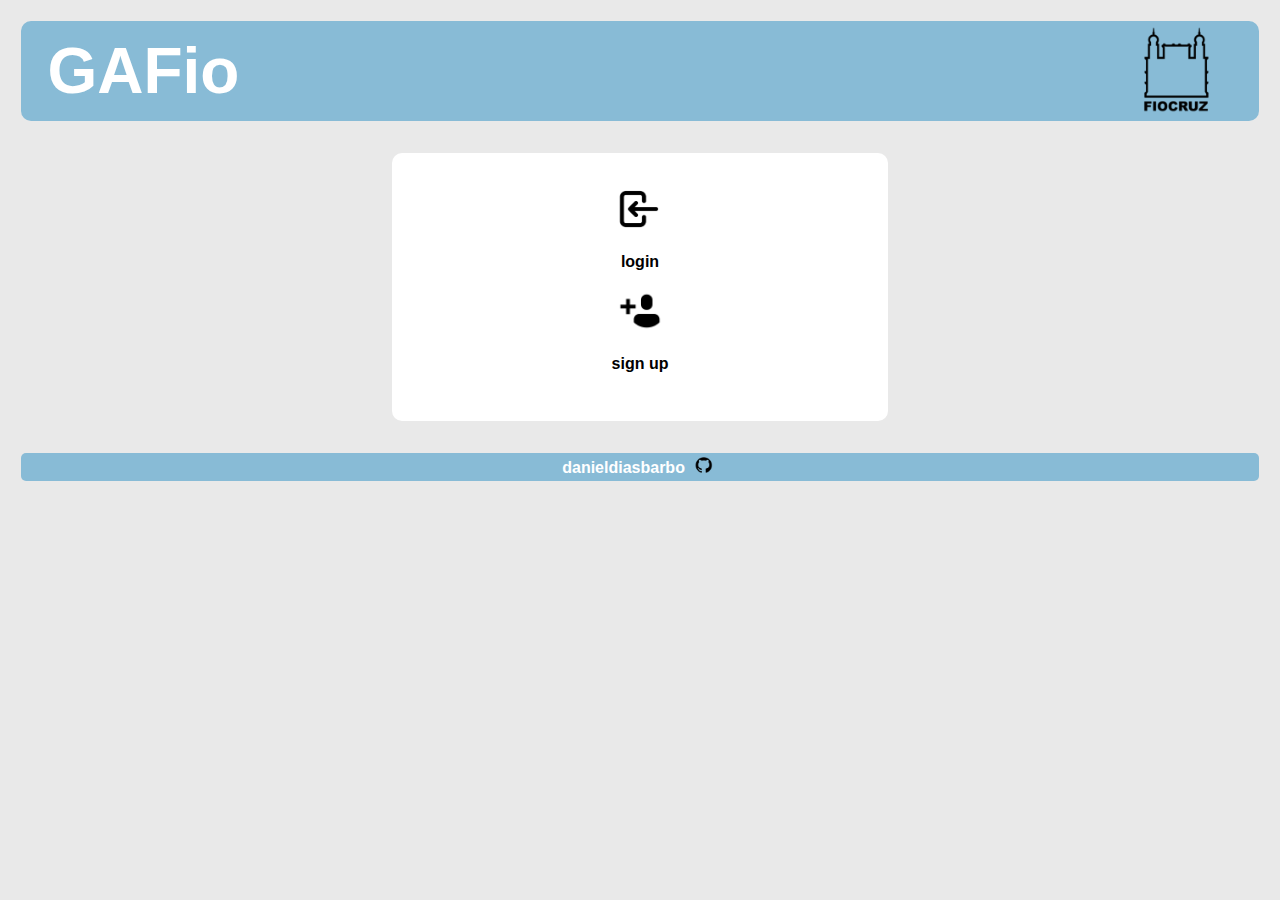
<file: index.html>
<!DOCTYPE html>
<html lang="pt-BR">
<head>
    <meta charset="UTF-8">
    <meta http-equiv="X-UA-Compatible" content="IE=edge">
    <meta name="viewport" content="width=device-width, initial-scale=1.0">
    <title>GAFio</title>
    <style>
        a{
            text-decoration: none;
            color: black;
        }
    </style>
    <link rel="stylesheet" href="css/style.css">
</head>
<body>
    <header>
        <table style="width: 100%;">
            <tr>
                <th style="text-align: left; padding-left: 2%;">
                    <a class="logo" href="index.html" style="font-size: 4em;"><b>GAFio</b></a>
                </th>
                <th style="text-align: right;">
                    <a href="index.html"><img src="images/fiocruz.png" alt="ícone fiocruz" width="750" height="420" class="cabecalho" style="width: 10em; height: auto;"></a></th>
                </th>
            </tr>
        </table>
    </header>
    <section>
        <a href="login.html">
            <div style="text-align: center;">
                <img src="images/login.png" alt="login icon" width="225" height="225" style="height: 3em; width: auto;">
                <p><b>login</b></p>
            </div>
        </a>
        <a href="signup.html">
            <div style="text-align: center;">
                <img src="images/signup.png" alt="Sign up icon" width="200" height="200" style="height: 3em; width: auto;">
                <p><b>sign up</b></p>
            </div>
        </a>
    </section>
    <footer>
        <div style="text-align: center;">
            <a class="logo" href="https://github.com/danieldiasbarbo" target="_blank" style="text-align: center;">     
                <b>danieldiasbarbo</b>
                <img src="images/github.png" alt="ícone github" style="height: 1em; width: auto">
            </a>
        </div>
    </footer>
</body>
</html>
</file>
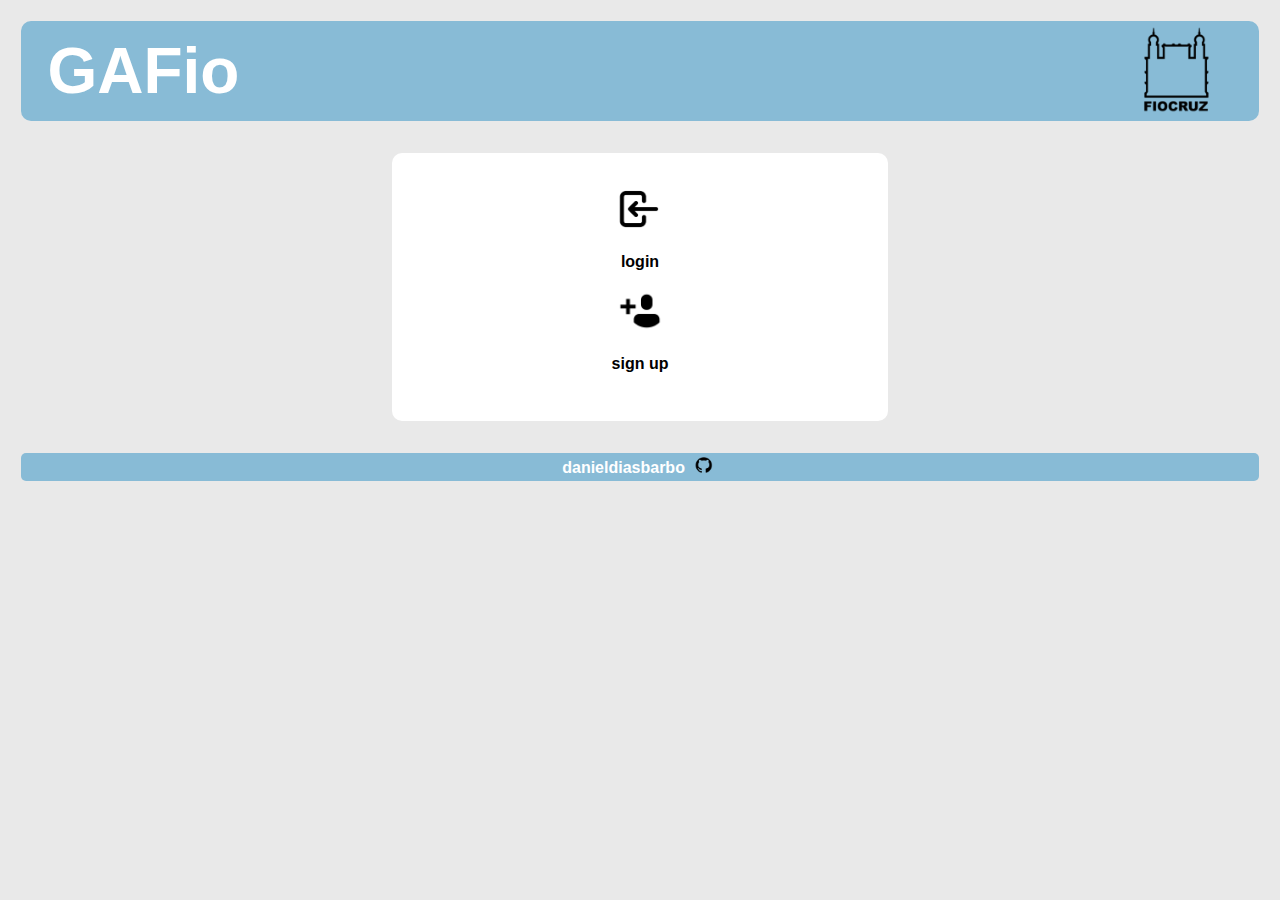
<file: Exercicio GAFIO/index.html>
<!DOCTYPE html>
<html lang="pt-BR">
<head>
    <meta charset="UTF-8">
    <meta http-equiv="X-UA-Compatible" content="IE=edge">
    <meta name="viewport" content="width=device-width, initial-scale=1.0">
    <title>GAFio</title>
    <style>
        a{
            text-decoration: none;
            color: black;
        }
    </style>
    <link rel="stylesheet" href="css/style.css">
</head>
<body>
    <header>
        <table style="width: 100%;">
            <tr>
                <th style="text-align: left; padding-left: 2%;">
                    <a class="logo" href="index.html" style="font-size: 4em;"><b>GAFio</b></a>
                </th>
                <th style="text-align: right;">
                    <a href="index.html"><img src="images/fiocruz.png" alt="ícone fiocruz" width="750" height="420" class="cabecalho" style="width: 10em; height: auto;"></a></th>
                </th>
            </tr>
        </table>
    </header>
    <section>
        <a href="login.html">
            <div class="campoindex">
                <img src="images/login.png" alt="login icon" width="225" height="225" style="height: 3em; width: auto;">
                <p><b>login</b></p>
            </div>
        </a>
        <a href="signup.html">
            <div class="campoindex">
                <img src="images/signup.png" alt="Sign up icon" width="200" height="200" style="height: 3em; width: auto;">
                <p><b>sign up</b></p>
            </div>
        </a>
    </section>
    <footer>
        <div>
            <a class="logo" href="https://github.com/danieldiasbarbo" target="_blank" style="text-align: center;">     
                <b>danieldiasbarbo</b>
                <img src="images/github.png" alt="ícone github" style="height: 1em; width: auto">
            </a>
        </div>
    </footer>
</body>
</html>
</file>
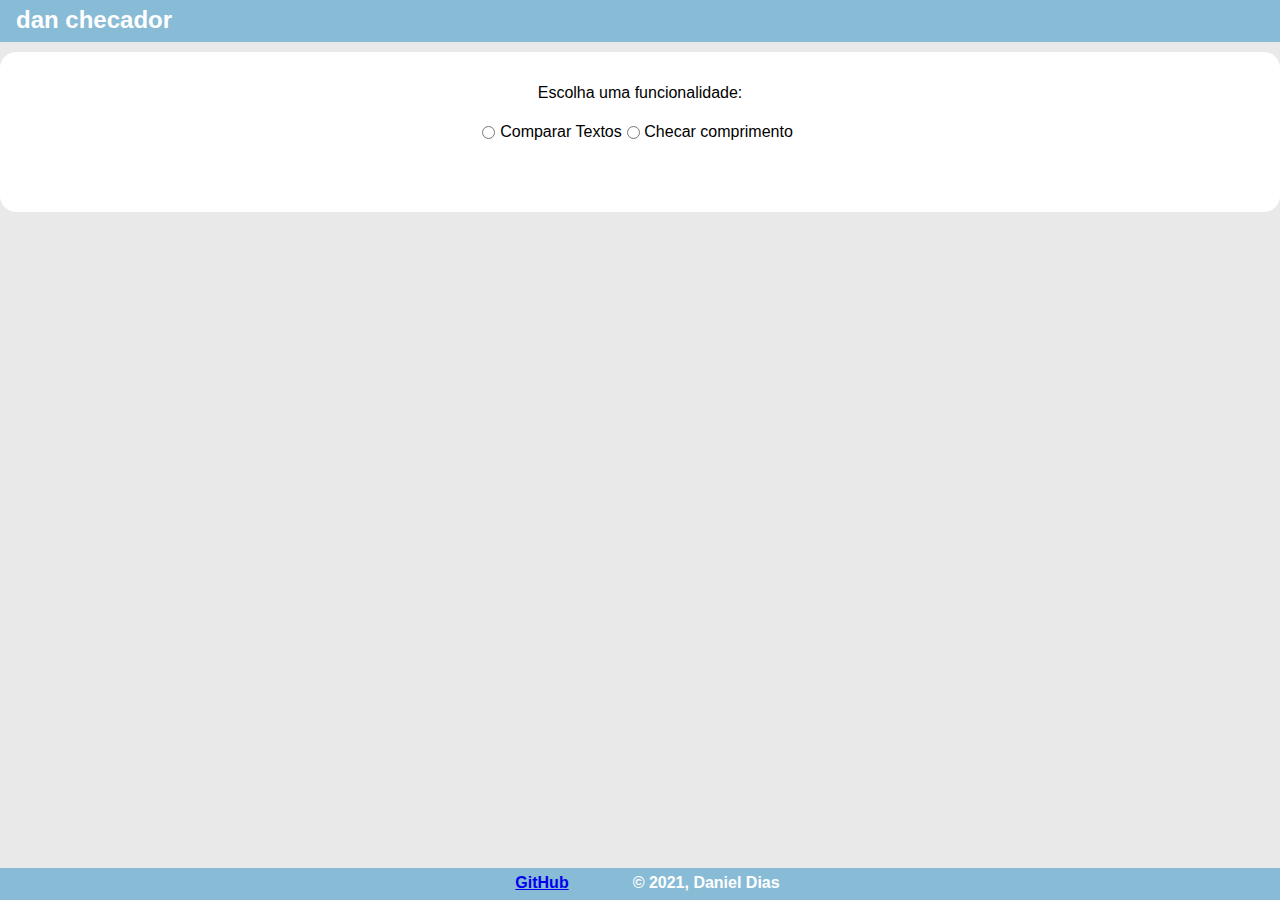
<file: Exercicio JS/index.html>
<!DOCTYPE html>
<html lang="pt-BR">

<head>
    <meta charset="UTF-8">
    <meta http-equiv="X-UA-Compatible" content="IE=edge">
    <meta name="viewport" content="width=device-width, initial-scale=1.0">
    <title>Codando Textos</title>
    <link rel="stylesheet" href="style.css">
</head>

<body>
    <header class="cabecalho">
        <div class="logo" onclick="resetSite()">dan checador</div>
    </header>
    <div class="mainContent">

        <div>Escolha uma funcionalidade:</div>
        <div class="radioInput" id="selecaoTipo">
            <input type="radio" name="selecaoPrincipal" id="comparar" value="comparar" autocomplete="off" onclick="atualizarTela()"><label class="campoPrincipal" for="comparar">Comparar Textos</label>
            <input type="radio" name="selecaoPrincipal" id="comprimento" value="comprimento" autocomplete="off" onclick="atualizarTela()"><label class="campoPrincipal" for="comprimento">Checar comprimento</label>
        </div>
        <br>

        <div class="funcionalidade" id="comparador">
            <div class="radioInput">
                <div style="margin-right: 1em;">Ignorar letras maíusculas?</div>
                <input type="radio" name="ignorarMaiuscula" id="ignorarMaiusculaSim" value="ignorarMaiusculaSim" autocomplete="off" onclick="checkStrings()">
                <label class="campoPrincipal" for="ignorarMaiusculaSim">sim</label>
                <input type="radio" name="ignorarMaiuscula" id="ignorarMaiusculaNao" value="ignorarMaiusculaNao" checked onclick="checkStrings()">
                <label class="campoPrincipal" for="ignorarMaiusculaNao">não</label>
            </div>
            <div class="campoComparador">
                <textarea name="campo1" id="comparador1" cols="60" rows="10" placeholder="Digite o primeiro texto aqui" onkeyup="checkStrings()" maxlength="10000"></textarea>
                <textarea name="campo2" id="comparador2" cols="60" rows="10" placeholder="Digite o segundo texto aqui" onkeyup="checkStrings()" maxlength="10000"></textarea>
            </div>
            <div id="comparadorResultado"></div>
            <button onclick="limparComparador()">Limpar</button>
            <div id="resultadoComparador"></div>
        </div>

        <div class="funcionalidade" id="checador">
            <div class="radioInput">
                <label class="campoPrincipal" for="comprimento">Comprimento máximo: </label>
                <input type="number" name="comprimento" id="comprimentoMaximo" value="1000" onkeyup="transformarTexto()" placeholder="Comprimento máximo">
            </div>

            <textarea name="textoComprimento" id="comprimentoId" cols="60" rows="10" placeholder="Insira aqui um texto" onkeyup="transformarTexto()" maxlength="10000"></textarea>
            <div id="comprimentoResultado"></div>
            <div id="resultadoComprimento"></div>
            <div id="comprimentoSemEspaco"></div>
            <button onclick="limparTransformar()">Limpar</button>
            <div class="radioInput">
                <div style="margin-right: 1em;">Deseja transformar o texto?</div>
                <input type="radio" name="transformarTexto" id="transformarTextoSim" value="transformarTextoSim" autocomplete="off" onclick="transformarTexto()">
                <label class="campoPrincipal" for="transformarTextoSim">sim</label>
                <input type="radio" name="transformarTexto" id="transformarTextoNao" value="transformarTextoNao" checked onclick="transformarTexto()">
                <label class="campoPrincipal" for="transformarTextoNao">não</label>
            </div>
            <div class="funcionalidade" id="transformarTexto">
                <div class="radioInput">
                    <input type="radio" name="tipoTransformacao" id="none" onclick="transformarTexto()">
                    <label for="none" class="campoPrincipal">none </label>
                    <input type="radio" name="tipoTransformacao" id="upperCase" onclick="transformarTexto()">
                    <label for="upperCase" class="campoPrincipal">UPPERCASE </label>
                    <input type="radio" name="tipoTransformacao" id="lowerCase" onclick="transformarTexto()">
                    <label for="lowerCase" class="campoPrincipal">lowercase </label>
                    <input type="radio" name="tipoTransformacao" id="capitalize" onclick="transformarTexto()">
                    <label for="capitalize" class="campoPrincipal">Capitalize </label>
                </div>
                <textarea name="saidaTexto" id="textoTransformado" cols="60" rows="10" placeholder="resultado" readonly></textarea>
            </div>
        </div>
    </div>
</body>

<footer class="rodape">
    <a class="rodapeConteudo" href="https://github.com/danieldiasbarbo" target="_blank">GitHub</a>
    <a class="rodapeConteudo">&copy; 2021, Daniel Dias</a>
</footer>
<script src="script.js"></script>
</html>
</file>
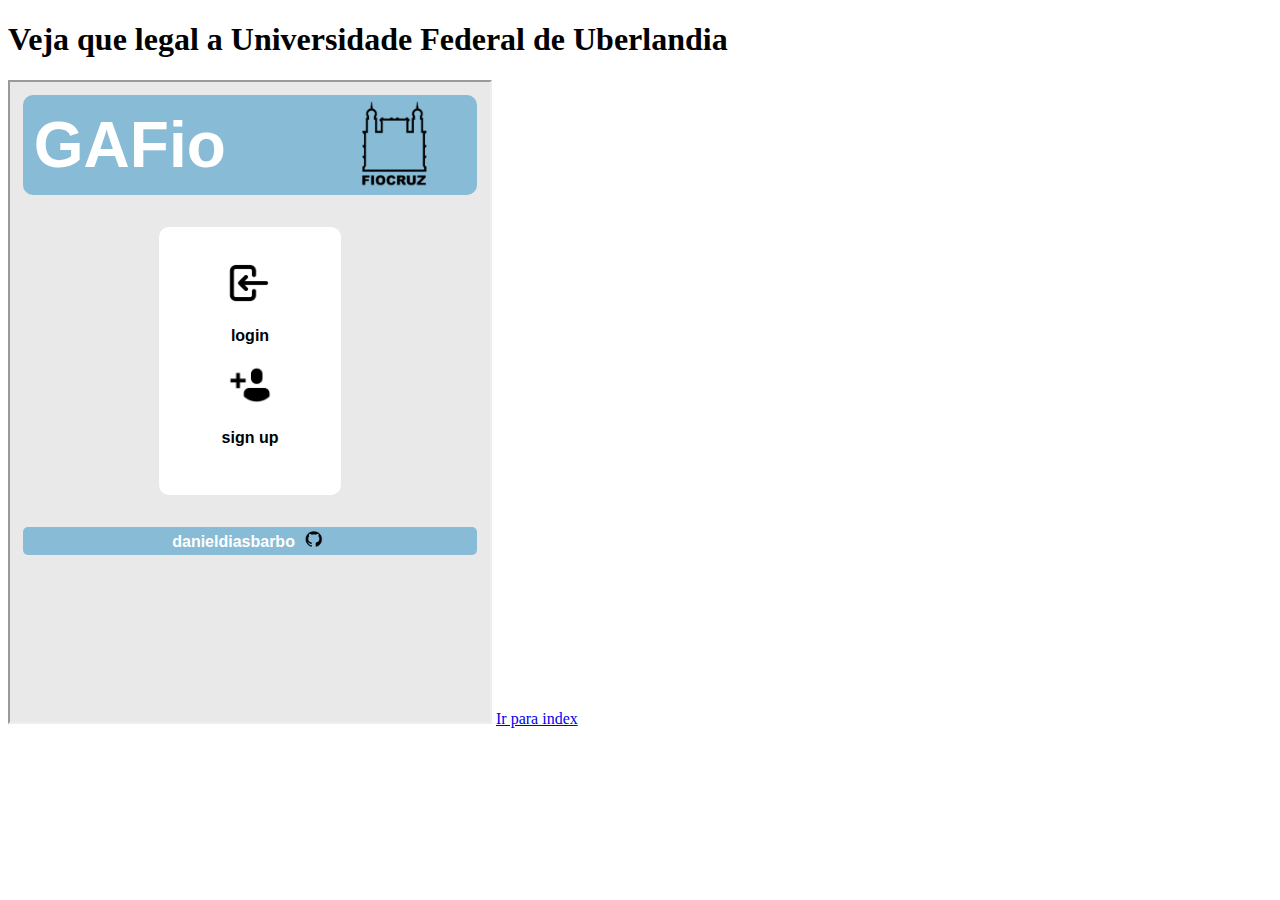
<file: iframe_test.html>
<!DOCTYPE html>
<html lang="pt-BR">
<head>
    <meta charset="UTF-8">
    <meta http-equiv="X-UA-Compatible" content="IE=edge">
    <meta name="viewport" content="width=device-width, initial-scale=1.0">
    <title>Other sources</title>
</head>
<body>
    <h1>Veja que legal a Universidade Federal de Uberlandia</h1>
    <iframe 
        src="index.html"
        height="640"
        width="480"
        allowfullscreen>
    </iframe>
    <a href="index.html">Ir para index</a>
</body>
</html>
</file>
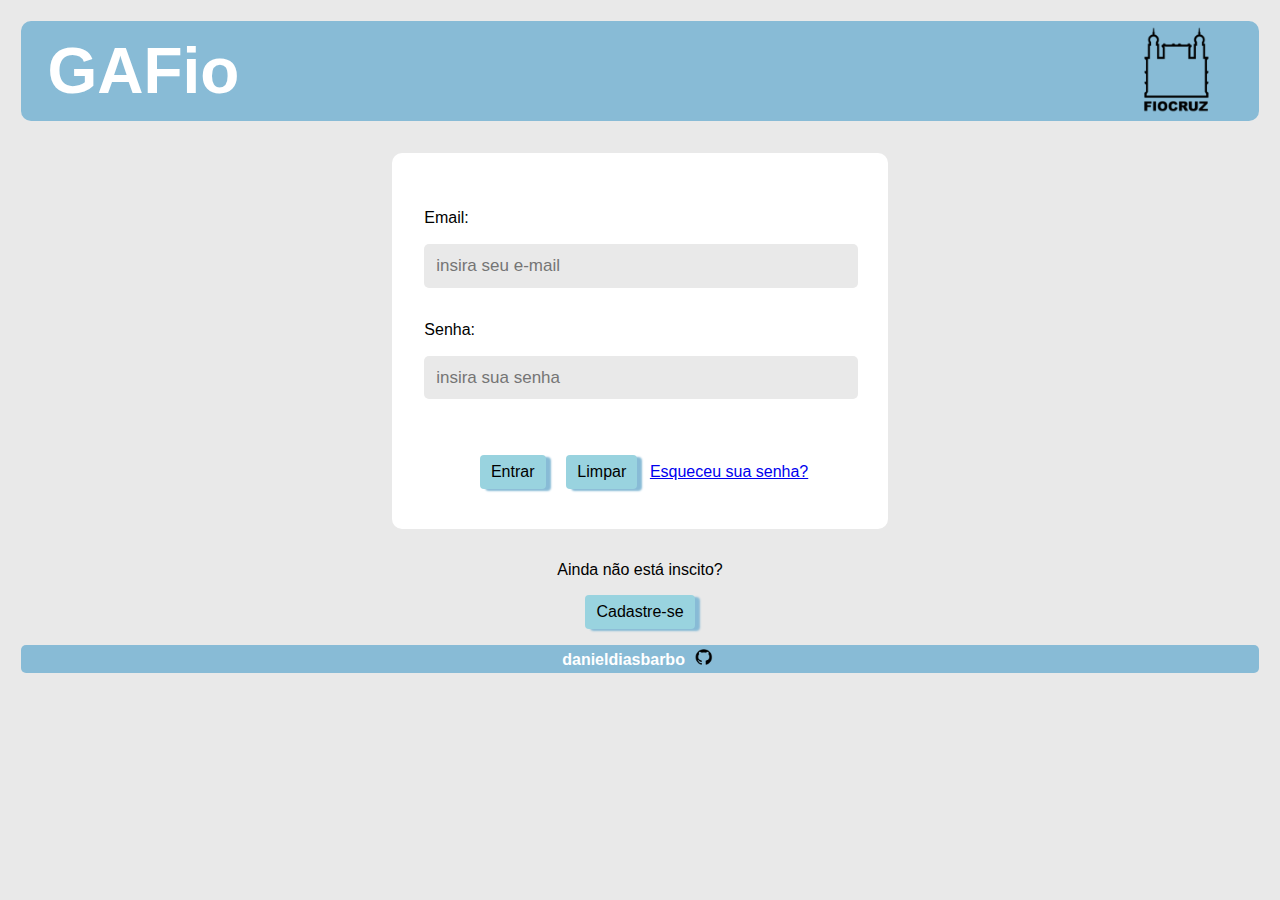
<file: login.html>
<!DOCTYPE html>
<html lang="pt-BR">
<head>
    <meta charset="UTF-8">
    <meta http-equiv="X-UA-Compatible" content="IE=edge">
    <meta name="viewport" content="width=device-width, initial-scale=1.0">
    <title>GAFio</title>
    <link rel="stylesheet" href="css/style.css">
    <script>
        function concatenarErroSenha(incremento, errorLog) {
            console.log("Entrou em concatenarErroSenha");
            if (errorLog.length == 0) {
                errorLog = errorLog + "Insira uma senha que tenha pelo menos: <br>" + incremento;
                console.log("Caso primeiro errorLog");
            } else {
                errorLog = errorLog + "<br>" + incremento;
                console.log("Caso outro errorLog");
            }
            console.log("Saiu concatenarErroSenha");
            return errorLog;
        }
        function errorLogComprimento(texto, errorLog) {
            console.log("Entrou em errorLogComprimento");
            if (texto.length <= 8) {
                errorLog = concatenarErroSenha("8 dígitos", errorLog);
                console.log("Comprimento menor que 8");
            }
            console.log("Saiu de errorLogComprimento, error log: ", errorLog);
            return errorLog;
        }
        function errorLogMaiuscula(texto, errorLog){
            console.log("Entrou em errorLogMaiuscula");
            //Verifica se a senha contém letras maiúsculas
            let contemMaiuscula = false;
            let i = 0;
            while (i <= texto.length){
                let caracter = texto.charAt(i);
                if (isNaN(caracter * 1)){
                    if (caracter == caracter.toUpperCase()) {
                        contemMaiuscula = true;
                        break;
                    }
                }
                i++;
                console.log("Laço de repetição maiuscula i = ", i);
            }
            if (!contemMaiuscula) {
                errorLog = concatenarErroSenha("1 letra maiúscula", errorLog)
            }
            return errorLog
        }
        function errorLogMinuscula(texto, errorLog) {
            console.log("Entrou em errorLogMaiuscula");
            //Verifica se a senha contém letras maiúsculas
            let contemMinuscula = false;
            let i = 0;
            while (i <= texto.length){
                let caracter = texto.charAt(i);
                if (isNaN(caracter * 1)){
                    if (caracter == caracter.toLowerCase()) {
                        contemMinuscula = true;
                        break;
                    }
                }
                i++;
                console.log("Laço de repetição maiuscula i = ", i);
            }
            if (!contemMinuscula) {
                errorLog = concatenarErroSenha("1 letra minúscula", errorLog)
            }
            return errorLog
        }
        function errorLogSenha(){
            let retornoErrorLogSenha = "";
            let senha = document.getElementById("senha").value;
            retornoErrorLogSenha = errorLogComprimento(senha, retornoErrorLogSenha);
            retornoErrorLogSenha = errorLogMaiuscula(senha, retornoErrorLogSenha);
            retornoErrorLogSenha = errorLogMinuscula(senha, retornoErrorLogSenha)
            if (retornoErrorLogSenha != 0) {
                retornoErrorLogSenha += ".";
            }
            document.getElementById("validadeSenha").innerHTML = retornoErrorLogSenha;
        }
    </script>
</head>

<body>
    <header>
        <table style="width: 100%;">
            <tr>
                <th style="text-align: left; padding-left: 2%;">
                    <a class="logo" href="index.html" style="font-size: 4em;"><b>GAFio</b></a>
                </th>
                <th style="text-align: right;">
                    <a href="index.html"><img src="images/fiocruz.png" alt="ícone fiocruz" width="750" height="420" class="cabecalho" style="width: 10em; height: auto;"></a></th>
                </th>
            </tr>
        </table>
    </header>
    <section>
        <form action="login.php" method="POST">
            <div class="campo">
                <label for="email">Email:</label>
                <br>
                <input type="email" name="email" id="email" placeholder="insira seu e-mail" required>
            </div>
    
            <div class="campo">
                <label for="senha">Senha:</label>
                <br>
                <input type="password" name="senha" id="senha" placeholder="insira sua senha" required>
                <p id="validadeSenha"></p>
                <script>
                    document.getElementById("senha").addEventListener("change", errorLogSenha)
                </script>
            </div>
    
            <button type="submit">Entrar</button>
            <button type="reset">Limpar</button>

            <a href="resetpassword.html">Esqueceu sua senha?</a>
        </form>
    </section>
    
    <div style="text-align: center;">
        <p>Ainda não está inscito?</p>
        <a href="signup.html"><button style="margin-bottom: 1em; margin-top: 0em;">Cadastre-se</button></a>
    </div>

    <footer>
        <div>
            <a class="logo" href="https://github.com/danieldiasbarbo" target="_blank">     
                <b>danieldiasbarbo</b>
                <img src="images/github.png" alt="ícone github" style="height: 1em; width: auto">
            </a>
        </div>
    </footer>
</body>
</html>
</file>
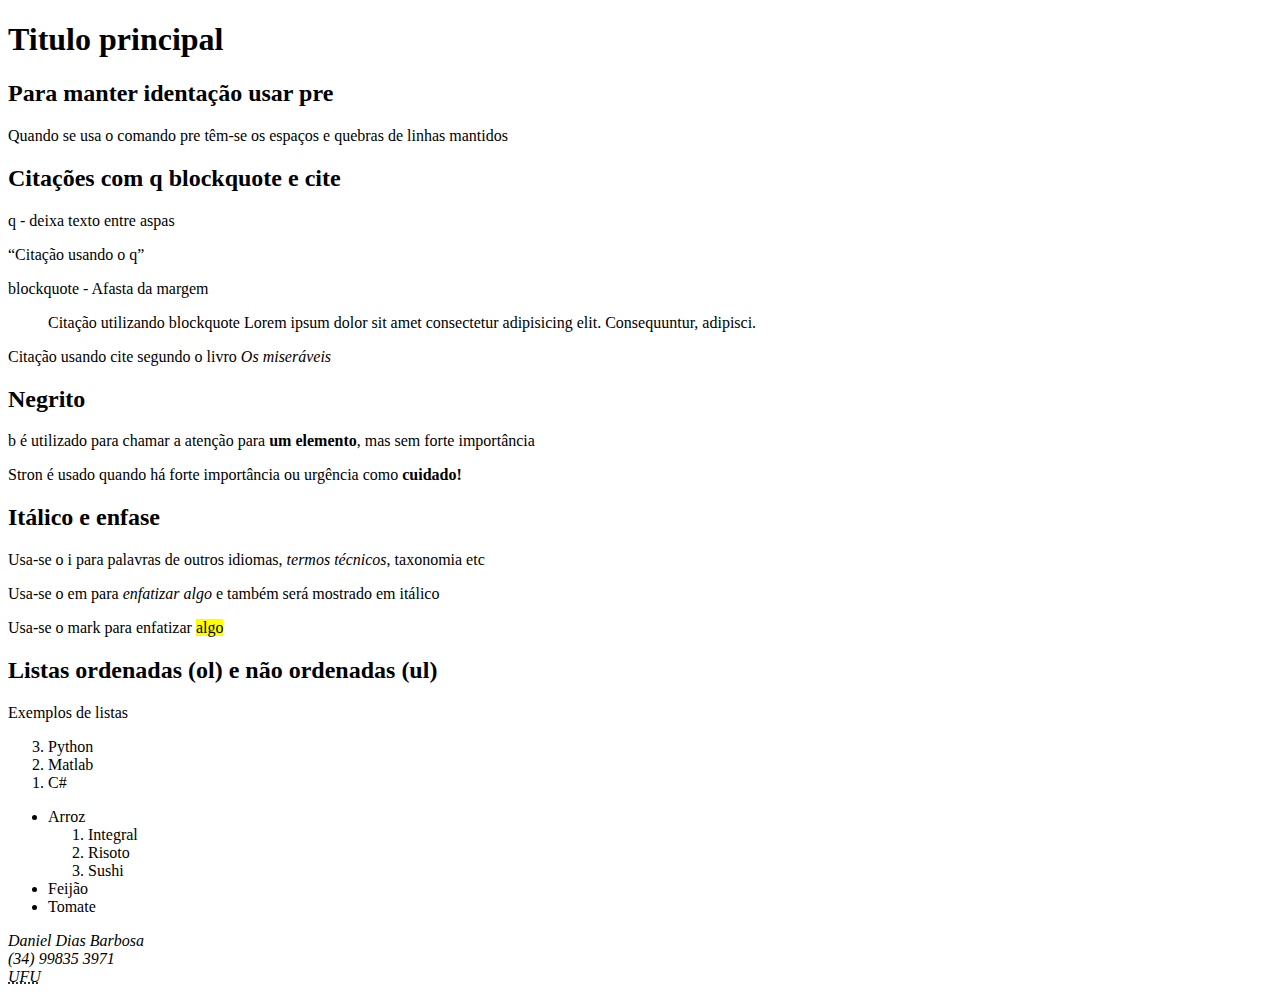
<file: primeirocontato.html>
<!DOCTYPE html>
<html lang="pt-BR">
<head>
    <meta charset="UTF-8">
    <meta http-equiv="X-UA-Compatible" content="IE=edge">
    <meta name="viewport" content="width=device-width, initial-scale=1.0">
    <title>Primeiro Teste</title>
</head>
<body>
    <h1>Titulo principal</h1>
<!-- #region subtítulos, paragrafo, citação, formatação de texto -->

<h2>Para manter identação usar pre</h2>
        <p>Quando se usa o comando pre têm-se os espaços e quebras de linhas mantidos</p>
    
    <h2>Citações com q blockquote e cite</h2>
        <p>q - deixa texto entre aspas</p>
        <q>Citação usando o q</q>
        <p>blockquote - Afasta da margem</p>
        <blockquote>Citação utilizando blockquote Lorem ipsum dolor sit amet consectetur adipisicing elit. Consequuntur, adipisci.</blockquote> 
        <p>Citação usando cite segundo o livro <cite>Os miseráveis</cite></p>

    <h2>Negrito</h2>
        <p>b é utilizado para chamar a atenção para <b>um elemento</b>, mas sem forte importância</p>
        <p>Stron é usado quando há forte importância ou urgência como <strong>cuidado!</strong></p>
    
    <h2>Itálico e enfase</h2>
        <p>Usa-se o i para palavras de outros idiomas, <i>termos técnicos</i>, taxonomia etc</p>
        <p>Usa-se o em para <em>enfatizar algo</em> e também será mostrado em itálico</p>
        <p>Usa-se o mark para enfatizar <mark>algo</mark></p>
<!-- #endregion-->
    <h2>Listas ordenadas (ol) e não ordenadas (ul)</h2>
    <p>Exemplos de listas</p>
    <ol reversed>
        <li>Python</li>
        <li>Matlab</li>
        <li>C#</li>
    </ol>
    <ul>
        <li>Arroz
            <ol>
                <li>Integral</li>
                <li>Risoto</li>
                <li>Sushi</li>
            </ol>
        </li>
        <li>Feijão</li>
        <li>Tomate</li>
    </ul>

<!-- #region Listas e tabelas-->

<!-- #endregion-->
        <address>
        Daniel Dias Barbosa <br>
        (34) 99835 3971 <br>
        <abbr title="Universidade Federal de Uberlandia">UFU</abbr>
    </address>
</body>
</html>
</file>
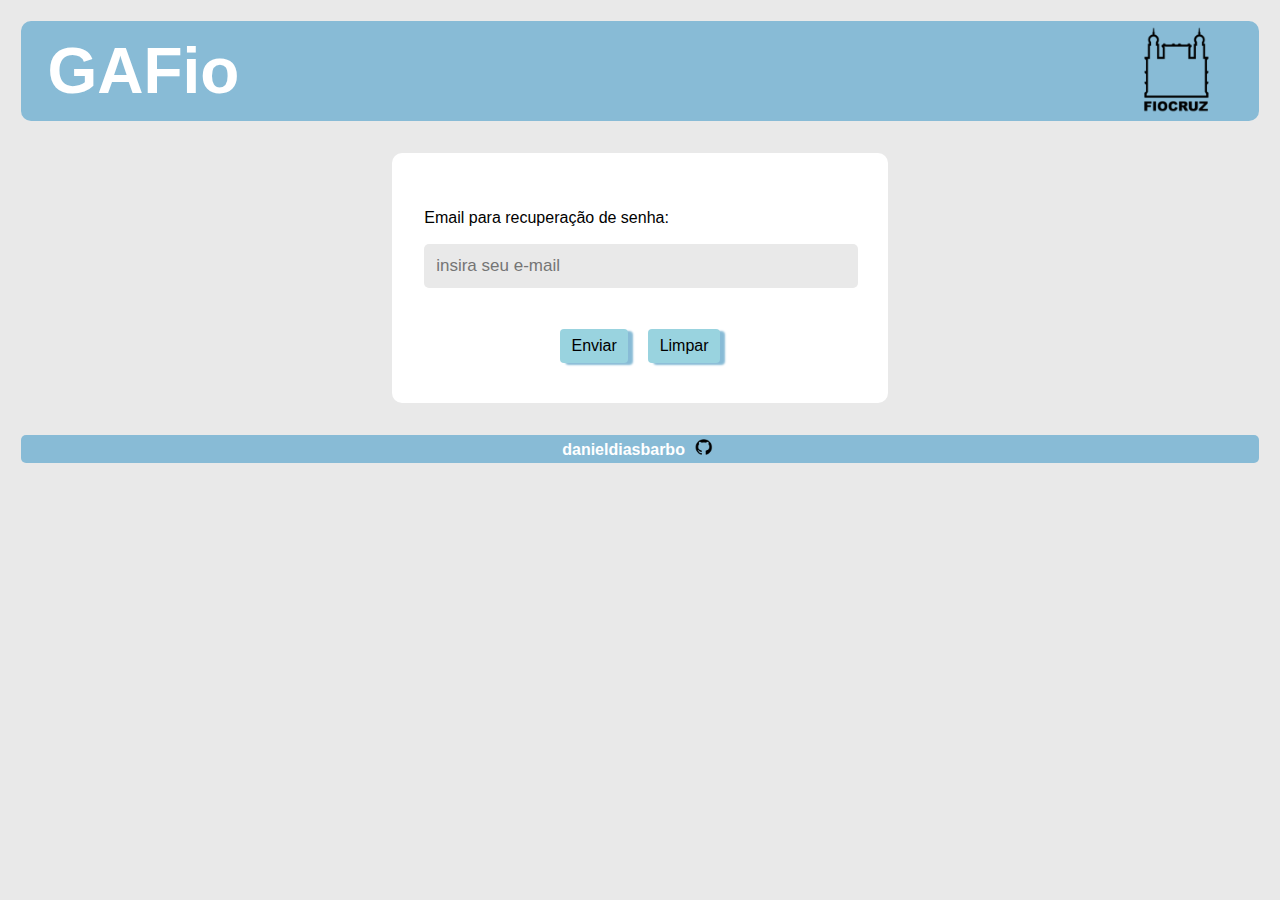
<file: resetpassword.html>
<!DOCTYPE html>
<html lang="pt-BR">
<head>
    <meta charset="UTF-8">
    <meta http-equiv="X-UA-Compatible" content="IE=edge">
    <meta name="viewport" content="width=device-width, initial-scale=1.0">
    <title>GAFio</title>
    <link rel="stylesheet" href="css/style.css">
</head>

<body>
    <header>
        <table style="width: 100%;">
            <tr>
                <th style="text-align: left; padding-left: 2%;">
                    <a class="logo" href="index.html" style="font-size: 4em;"><b>GAFio</b></a>
                </th>
                <th style="text-align: right;">
                    <a href="index.html"><img src="images/fiocruz.png" alt="ícone fiocruz" width="750" height="420" class="cabecalho" style="width: 10em; height: auto;"></a></th>
                </th>
            </tr>
        </table>
    </header>

    <section>
        <form action="resetpassword.php" method="POST">
            <div class="campo">
                <label for="email">Email para recuperação de senha:</label>
                <br>
                <input type="email" name="email" id="email" placeholder="insira seu e-mail" required>
            </div>

            <button type="submit">Enviar</button>
            <button type="reset">Limpar</button>
        </form>
    </section>

    <footer>
        <div>
            <a class="logo" href="https://github.com/danieldiasbarbo" target="_blank" style="text-align: center;">     
                <b>danieldiasbarbo</b>
                <img src="images/github.png" alt="ícone github" style="height: 1em; width: auto">
            </a>
        </div>
    </footer>
</body>
</html>
</file>
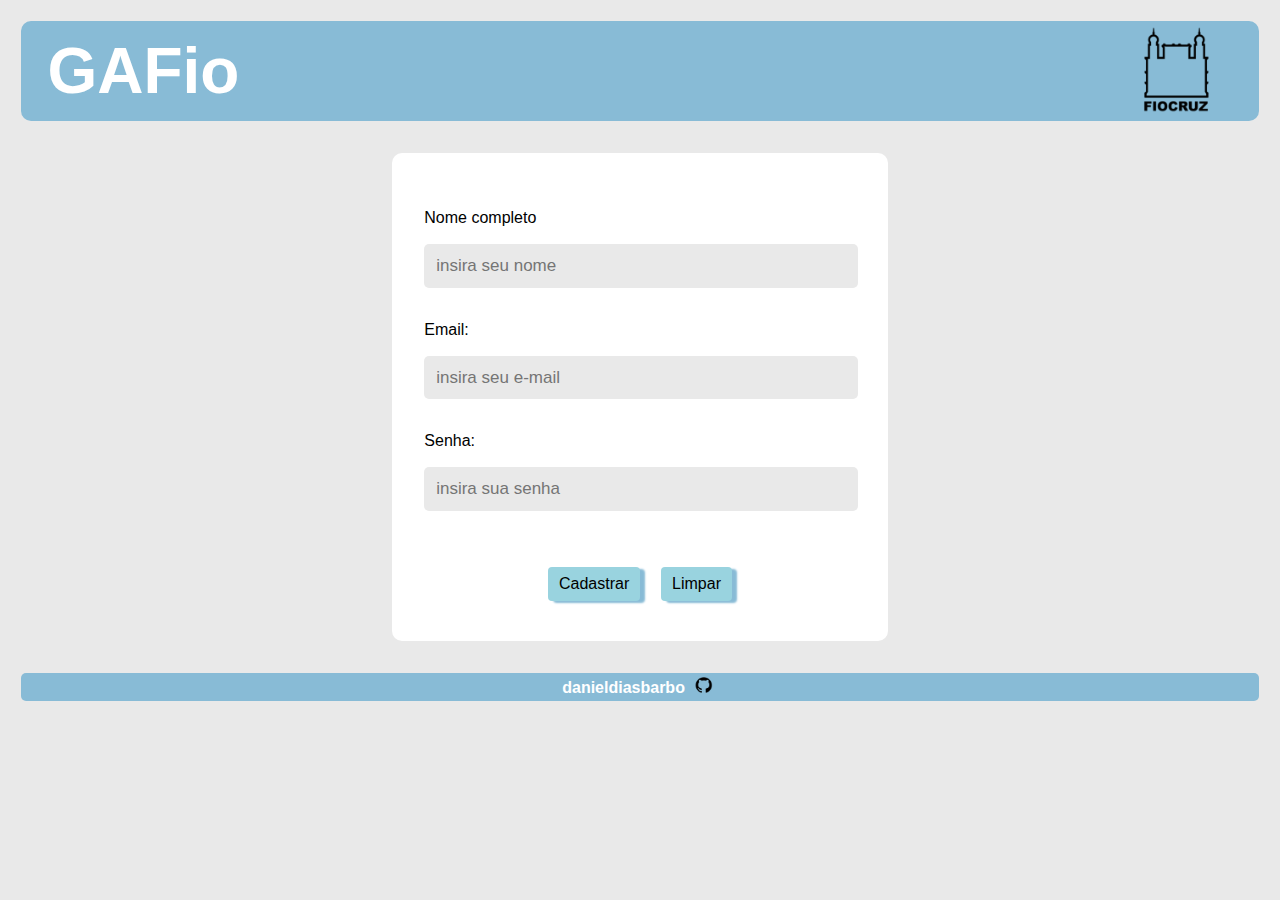
<file: signup.html>
<!DOCTYPE html>
<html lang="pt-BR">
<head>
    <meta charset="UTF-8">
    <meta http-equiv="X-UA-Compatible" content="IE=edge">
    <meta name="viewport" content="width=device-width, initial-scale=1.0">
    <title>GAFio</title>
    <link rel="stylesheet" href="css/style.css">
    <script>
        function concatenarErroSenha(incremento, errorLog) {
            console.log("Entrou em concatenarErroSenha");
            if (errorLog.length == 0) {
                errorLog = errorLog + "Insira uma senha que tenha pelo menos: <br>" + incremento;
                console.log("Caso primeiro errorLog");
            } else {
                errorLog = errorLog + "<br>" + incremento;
                console.log("Caso outro errorLog");
            }
            console.log("Saiu concatenarErroSenha");
            return errorLog;
        }
        function errorLogComprimento(texto, errorLog) {
            console.log("Entrou em errorLogComprimento");
            if (texto.length <= 8) {
                errorLog = concatenarErroSenha("8 dígitos", errorLog);
                console.log("Comprimento menor que 8");
            }
            console.log("Saiu de errorLogComprimento, error log: ", errorLog);
            return errorLog;
        }
        function errorLogMaiuscula(texto, errorLog){
            console.log("Entrou em errorLogMaiuscula");
            //Verifica se a senha contém letras maiúsculas
            let contemMaiuscula = false;
            let i = 0;
            while (i <= texto.length){
                let caracter = texto.charAt(i);
                if (isNaN(caracter * 1)){
                    if (caracter == caracter.toUpperCase()) {
                        contemMaiuscula = true;
                        break;
                    }
                }
                i++;
                console.log("Laço de repetição maiuscula i = ", i);
            }
            if (!contemMaiuscula) {
                errorLog = concatenarErroSenha("1 letra maiúscula", errorLog)
            }
            return errorLog
        }
        function errorLogMinuscula(texto, errorLog) {
            console.log("Entrou em errorLogMaiuscula");
            //Verifica se a senha contém letras maiúsculas
            let contemMinuscula = false;
            let i = 0;
            while (i <= texto.length){
                let caracter = texto.charAt(i);
                if (isNaN(caracter * 1)){
                    if (caracter == caracter.toLowerCase()) {
                        contemMinuscula = true;
                        break;
                    }
                }
                i++;
                console.log("Laço de repetição maiuscula i = ", i);
            }
            if (!contemMinuscula) {
                errorLog = concatenarErroSenha("1 letra minúscula", errorLog)
            }
            return errorLog
        }
        function errorLogSenha(){
            let retornoErrorLogSenha = "";
            let senha = document.getElementById("senha").value;
            retornoErrorLogSenha = errorLogComprimento(senha, retornoErrorLogSenha);
            retornoErrorLogSenha = errorLogMaiuscula(senha, retornoErrorLogSenha);
            retornoErrorLogSenha = errorLogMinuscula(senha, retornoErrorLogSenha)
            if (retornoErrorLogSenha != 0) {
                retornoErrorLogSenha += ".";
            }
            document.getElementById("validadeSenha").innerHTML = retornoErrorLogSenha;
        }
    </script>
</head>

<body>
    <header>
        <table style="width: 100%;">
            <tr>
                <th style="text-align: left; padding-left: 2%;">
                    <a class="logo" href="index.html" style="font-size: 4em;"><b>GAFio</b></a>
                </th>
                <th style="text-align: right;">
                    <a href="index.html"><img src="images/fiocruz.png" alt="ícone fiocruz" width="750" height="420" class="cabecalho" style="width: 10em; height: auto;"></a></th>
                </th>
            </tr>
        </table>
    </header>

    <section>
        <form action="signup.php" method="POST">
            <div class="campo">
                <label for="nome">Nome completo</label>
                <br>
                <input type="text" name="nome" id="nome" placeholder="insira seu nome" required>
            </div>
    
            <div class="campo">
                <label for="email">Email:</label>
                <br>
                <input type="email" name="email" id="email" placeholder="insira seu e-mail" required>
            </div>
    
            <div class="campo">
                <label for="senha">Senha:</label>
                <br>
                <input type="password" name="senha" id="senha" placeholder="insira sua senha" required>
                <p id="validadeSenha"></p>
                <script>
                    document.getElementById("senha").addEventListener("change", errorLogSenha)
                </script>
            </div>
    
            <button type="submit">Cadastrar</button>
            <button type="reset">Limpar</button>
        </form>
    </section>

    <footer>
        <div>
            <a class="logo" href="https://github.com/danieldiasbarbo" target="_blank" style="text-align: center;">     
                <b>danieldiasbarbo</b>
                <img src="images/github.png" alt="ícone github" style="height: 1em; width: auto">
            </a>
        </div>
    </footer>
</body>
</html>
</file>
<file: css/style.css>
body {
  background-color: #e9e9e9;
  padding: 1% 1%;
  font-family: "Segoe UI", Tahoma, Geneva, Verdana, sans-serif;
}
header {
  background-color: #88bbd6;
  color: white;
  border-radius: 10px;
}
footer {
  text-align: center;
  background-color: #88bbd6;
  color: white;
  border-radius: 5px;
  padding: 0.25em;
}
section {
  background-color: white;
  text-align: left;
  color: black;
  margin-left: 30%;
  margin-right: 30%;
  margin-top: 2em;
  margin-bottom: 2em;
  border-radius: 10px;
  padding: 2em;
  font-family: inherit;
}
button {
  font: inherit;
  background-color: #99d3df;
  border-radius: 4px;
  border-style: none;
  box-shadow: 5px 2px 2px #88bbd6;
  margin: 1em 0.5em 0em 0.5em;
  cursor: pointer;
  padding: 0.5em 0.7em;
}
button:hover {
  box-shadow: none;
}
form {
  text-align: center;
  padding-top: 1em;
  padding-bottom: 0.5em;
}
label {
  margin-bottom: 1em;
}
input {
  width: 95%;
  background-color: #e9e9e9;
  font-size: 17px;
  color: black;
  padding: 0.7em 0.7em;
  margin: 1em 0;
  border: none;
  border-radius: 5px;
}
.logo {
  text-decoration: none;
  color: white;
  text-align: center;
}
.campo {
  text-align: left;
  padding: 0.5em 0em;
}
.campoindex {
  text-align: center;
}
#validadeSenha {
  font-size: 0.9em;
  color: red;
}
</file>
<file: Exercicio GAFIO/css/style.css>
body {
  background-color: #e9e9e9;
  padding: 1% 1%;
  font-family: "Segoe UI", Tahoma, Geneva, Verdana, sans-serif;
}
header {
  background-color: #88bbd6;
  color: white;
  border-radius: 10px;
}
footer {
  text-align: center;
  background-color: #88bbd6;
  color: white;
  border-radius: 5px;
  padding: 0.25em;
}
section {
  background-color: white;
  text-align: left;
  color: black;
  margin-left: 30%;
  margin-right: 30%;
  margin-top: 2em;
  margin-bottom: 2em;
  border-radius: 10px;
  padding: 2em;
  font-family: inherit;
}
button {
  font: inherit;
  background-color: #99d3df;
  border-radius: 4px;
  border-style: none;
  box-shadow: 5px 2px 2px #88bbd6;
  margin: 1em 0.5em 0em 0.5em;
  cursor: pointer;
  padding: 0.5em 0.7em;
}
button:hover {
  box-shadow: none;
}
form {
  text-align: center;
  padding-top: 1em;
  padding-bottom: 0.5em;
}
label {
  margin-bottom: 1em;
}
input {
  width: 95%;
  background-color: #e9e9e9;
  font-size: 17px;
  color: black;
  padding: 0.7em 0.7em;
  margin: 1em 0;
  border: none;
  border-radius: 5px;
}
.logo {
  text-decoration: none;
  color: white;
  text-align: center;
}
.campo {
  text-align: left;
  padding: 0.5em 0em;
}
.campoindex {
  text-align: center;
}
#validadeSenha {
  font-size: 0.9em;
  color: red;
}
</file>
<file: Exercicio JS/style.css>
* {
	padding: 0;
	margin: 0;
	box-sizing: border-box;
}
html {
	font-family: -apple-system, BlinkMacSystemFont, "Segoe UI", Roboto, Oxygen,
		Ubuntu, Cantarell, "Open Sans", "Helvetica Neue", sans-serif, Tahoma, Geneva,
		Verdana, sans-serif;
	color: black;
	background-color: #e9e9e9;
	margin: 0;
	padding-bottom: 50px;
	overflow-x: hidden;
}

textarea {
	resize: none;
	border: solid #99d3df;
	padding: 1em;
	border-radius: 1em;
	outline: none;
	margin: 1em;
}
button {
	font: inherit;
	background-color: #99d3df;
	border-radius: 4px;
	border-style: none;
	box-shadow: 5px 2px 2px #88bbd6;
	margin: 1em 0.5em 0em 0.5em;
	cursor: pointer;
	padding: 0.5em 0.7em;
}
button:hover {
	box-shadow: none;
}
.cabecalho {
	background-color: #88bbd6;
	padding-left: 1em;
	padding-top: 0.4em;
	padding-bottom: 0.5em;
	padding-right: 0;
	position: static;
	z-index: 1;
	text-align: left;
	margin-bottom: 10px;
	display: flex;
}
.logo {
	font-size: 1.5em;
	color: white;
	font-weight: bold;
}
.logo:hover {
	cursor: pointer;
}
.rodape {
	background-color: #88bbd6;
	color: white;
	font-weight: bold;
	padding-left: 15px;
	padding-top: 0.4em;
	padding-bottom: 0.5em;
	padding-right: 0;
	z-index: 1;
	text-align: left;
	display: flex;
	justify-content: center;
	position: absolute;
	bottom: 0;
	width: 100%;
}
.rodapeConteudo {
	margin: 0em 2em;
}
.mainContent {
	background-color: white;
	display: flex;
	justify-content: center;
	flex-direction: column;
	align-items: center;
	align-content: center;
	position: absolute;
	width: 100%;
	height: min-content;
	border-radius: 1em;
	padding: 2em;
}
.radioInput {
	display: flex;
	justify-content: center;
	align-content: center;
	align-items: center;
	margin: 1em;
}
.campoPrincipal {
	margin: 0.3em;
	display: flex;
	justify-content: center;
	align-content: center;
	align-items: center;
}
.campoComparador {
	display: flex;
	flex-direction: row;
}
.funcionalidade {
	display: none;
	justify-content: center;
	flex-direction: column;
	align-items: center;
	align-content: center;
}
#comprimentoMaximo {
	resize: none;
	border: solid #99d3df;
	padding: 0.5em;
	border-radius: 0.5em;
	outline: none;
	margin: 0.5em;
}
</file>
